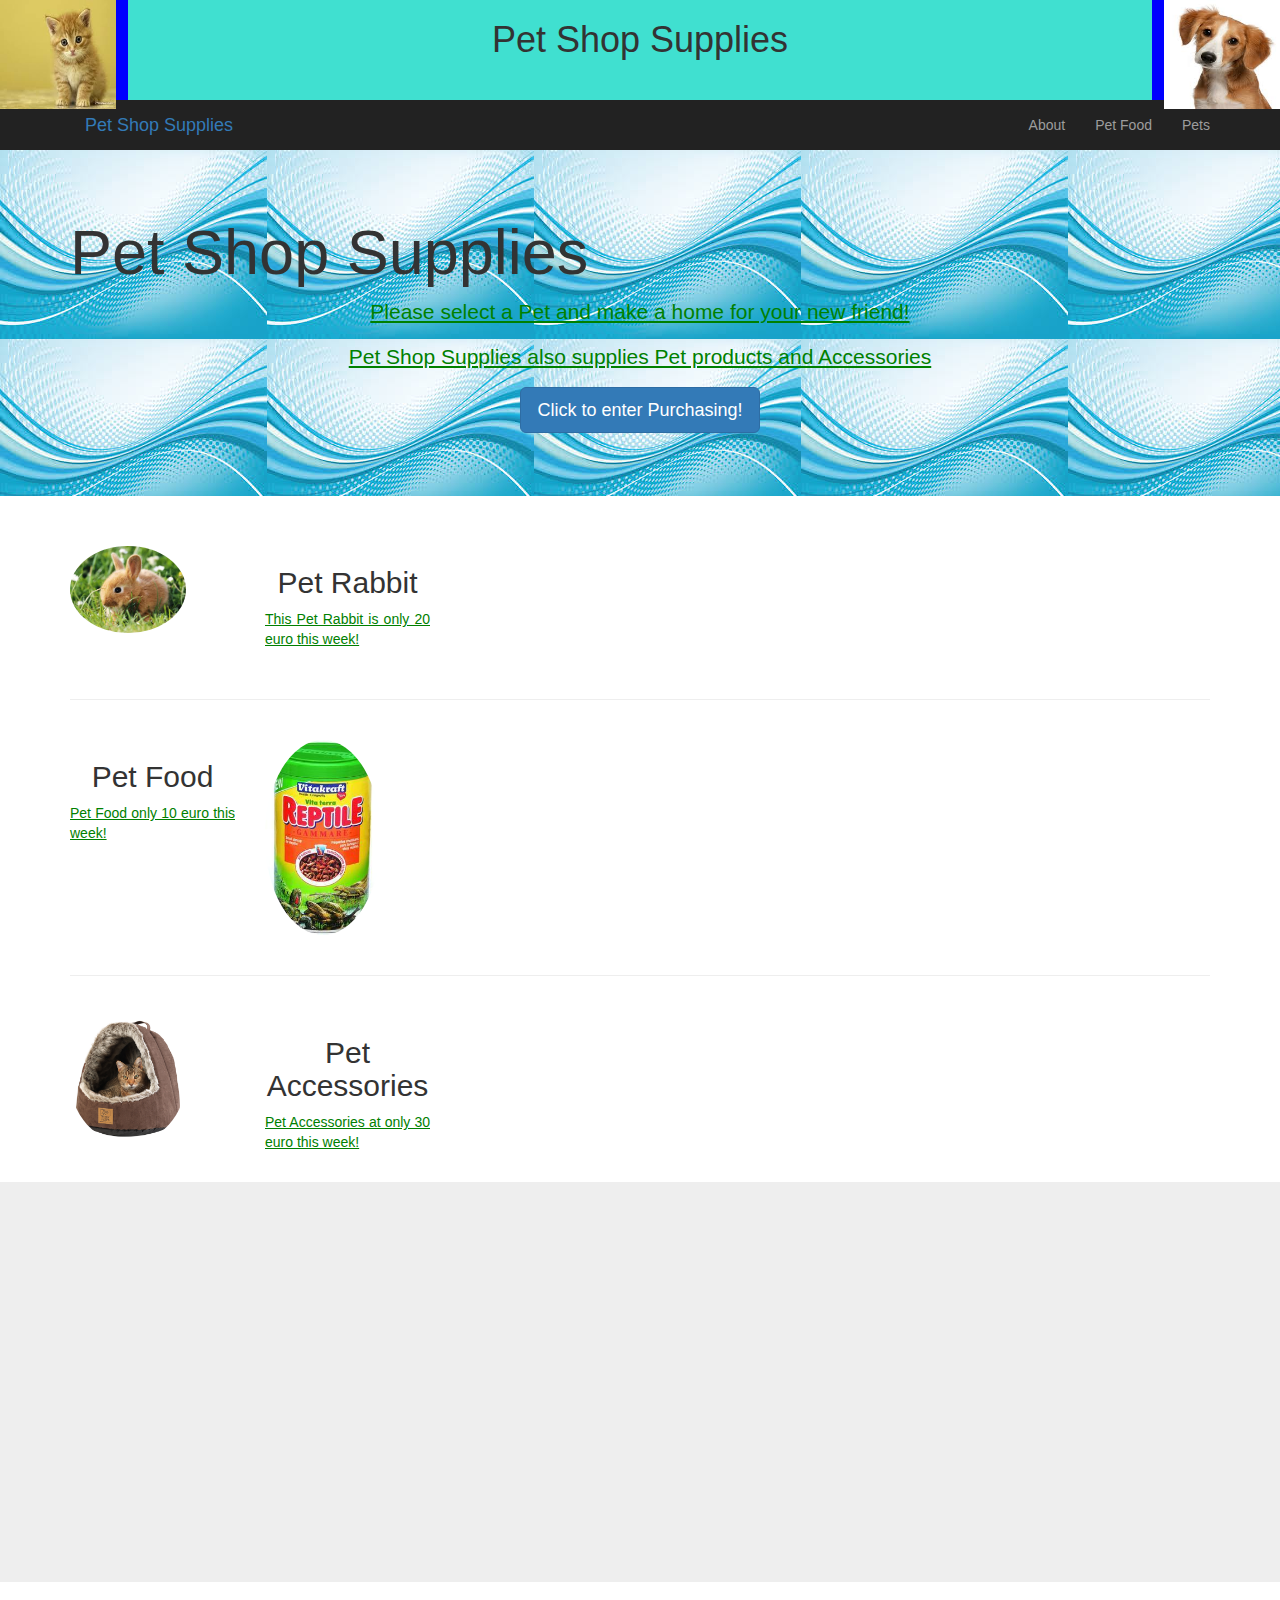
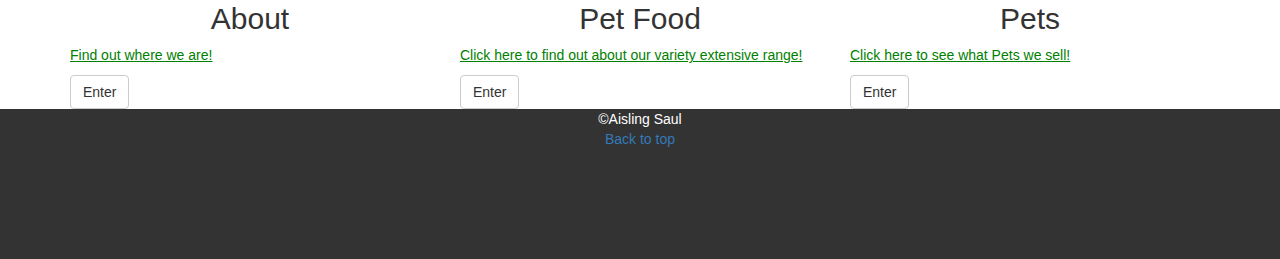
<file: index.html>
<!DOCTYPE html>
<html>
	<head>
		<title>
		Pet Shop Supplies
		
		</title>
		<link rel="stylesheet" href="stylesheet.css" type="text/css">
		<meta name="viewport" content="width=device-width, inital-scale=1">
		<link rel="stylesheet" href="css/bootstrap.min.css" />
		<link rel="stylesheet" href="css/style.css" />

		
		
		
			<div id = "banner">
			



				<div id = "leftnavimg" >
					<img src="images/cat.jpg" alt = "cat" width = "116" height = "109" />
					
				</div>

				<div id = "midnav" >

					<h1>Pet Shop Supplies</h1>

				</div>

				<div id = "rightnavimg">
					<img src="images/dog.jpg" alt = "dog" width = "116" height = "109" />
					
				</div>



			</div>

	</head>
	
	<body>
	
	<div class="navbar-static-top navbar-inverse" id="home">
		<div class="container">
			<div class="navbar-brand">
				<a href="index.html"> Pet Shop Supplies </a>				
			</div>				
			<button class="navbar-toggle" data-toggle="collapse" data-target=".navHeaderCollapse">
				Menu
			</button>	
			<div class="collapse navbar-collapse navHeaderCollapse">	
				<ul class="nav navbar-nav navbar-right">	
					<li><a href = "about.html">About</a></li>
					<li><a href = "petfood.html">Pet Food</a></li>
					<li><a href = "pets.html">Pets</a></li>			
				</ul>	
			</div>	
		</div>	
	</div>
	
	
	
	<div class="jumbotron">
		<div class="container">
			<h1>Pet Shop Supplies</h1>
			<p>Please select a Pet and make a home for your new friend!</p>
			<p>Pet Shop Supplies also supplies Pet products and Accessories</p>
			<p><a href="link to database" target="blank" class="btn btn-primary btn-lg">Click to enter Purchasing!</a></p>
		</div>
	
	
	
	
	</div>
	
	<div class="container">
		<div class="row padding">
			<div class="col-md-2">
				<img src="images/pets/rabbit.jpg" class="img-circle img-responsive" alt="Pet Rabbit" width = "116" height = "109"/>
			
			</div>
			
			<div class="col-md-2">
				<h2 class="text-center">Pet Rabbit</h2>
				<p class="text-justify">This Pet Rabbit is only 20 euro this week!</p>
			</div>
			
		</div>
		<hr />
		
		<div class="row padding">
			<div class="col-md-2">
				<h2 class="text-center">Pet Food</h2>
				<p class="text-justify">Pet Food only 10 euro this week!</p>
			</div>
			
			<div class="col-md-2">
				<img src="images/pet food/reptile.jpg" class="img-circle img-responsive" alt="Pet Food" width = "116" height = "109"/>
			</div>
			
		</div>
		<hr />
		
		<div class="row padding">
			<div class="col-md-2">
				<img src="images/pet accessories/bed.jpg" class="img-circle img-responsive" alt="Pet Accessories" width = "116" height = "109"/>
			</div>
			
			<div class="col-md-2">
				<h2 class="text-center">Pet Accessories</h2>
				<p class="text-justify">Pet Accessories at only 30 euro this week!</p>
			</div>
			
		</div>
		
		
	
	</div>
	
	
	
	
	
	<script src="http://code.jquery.com/jquery-1.11.3.min.js"></script>
	<script src="js/bootstrap.js"></script>
	<script>
	$(function() {
  $('a[href*=#]:not([href=#])').click(function() {
    if (location.pathname.replace(/^\//,'') == this.pathname.replace(/^\//,'') && location.hostname == this.hostname) {
      var target = $(this.hash);
      target = target.length ? target : $('[name=' + this.hash.slice(1) +']');
      if (target.length) {
        $('html,body').animate({
          scrollTop: target.offset().top
        }, 1000);
        return false;
      }
    }
  });
});
	</script>


		<div id = "wrapper">

			<div class="alt1 padding" id="About"></div>
			<div class="container">
				<div class="row">
					<div class="col-md-4">
					<h2 class="text-center">About</h2>
					<p class="text-justify">Find out where we are!</p>
					<a href="about.html" class="btn btn-default">Enter</a>
			
					</div>
			
					<div class="col-md-4">
					<h2 class="text-center">Pet Food</h2>
					<p class="text-justify">Click here to find out about our variety extensive range!</p>
					<a href="petfood.html" class="btn btn-default">Enter</a>
			
					</div>
			
					<div class="col-md-4">
					<h2 class="text-center">Pets</h2>
					<p class="text-justify">Click here to see what Pets we sell!</p>
					<a href="pets.html" class="btn btn-default">Enter</a>
			
					</div>
		
				</div>


			

			
			
			</div>

		


			
			
			

			

			

		



	</body>
	
	
	
			<div class="alt2">
				<div class="container">
			<footer>&copy;Aisling Saul <br /><a href="#home">Back to top</a></footer>
				</div>
	
			</div>
</html>
</file>
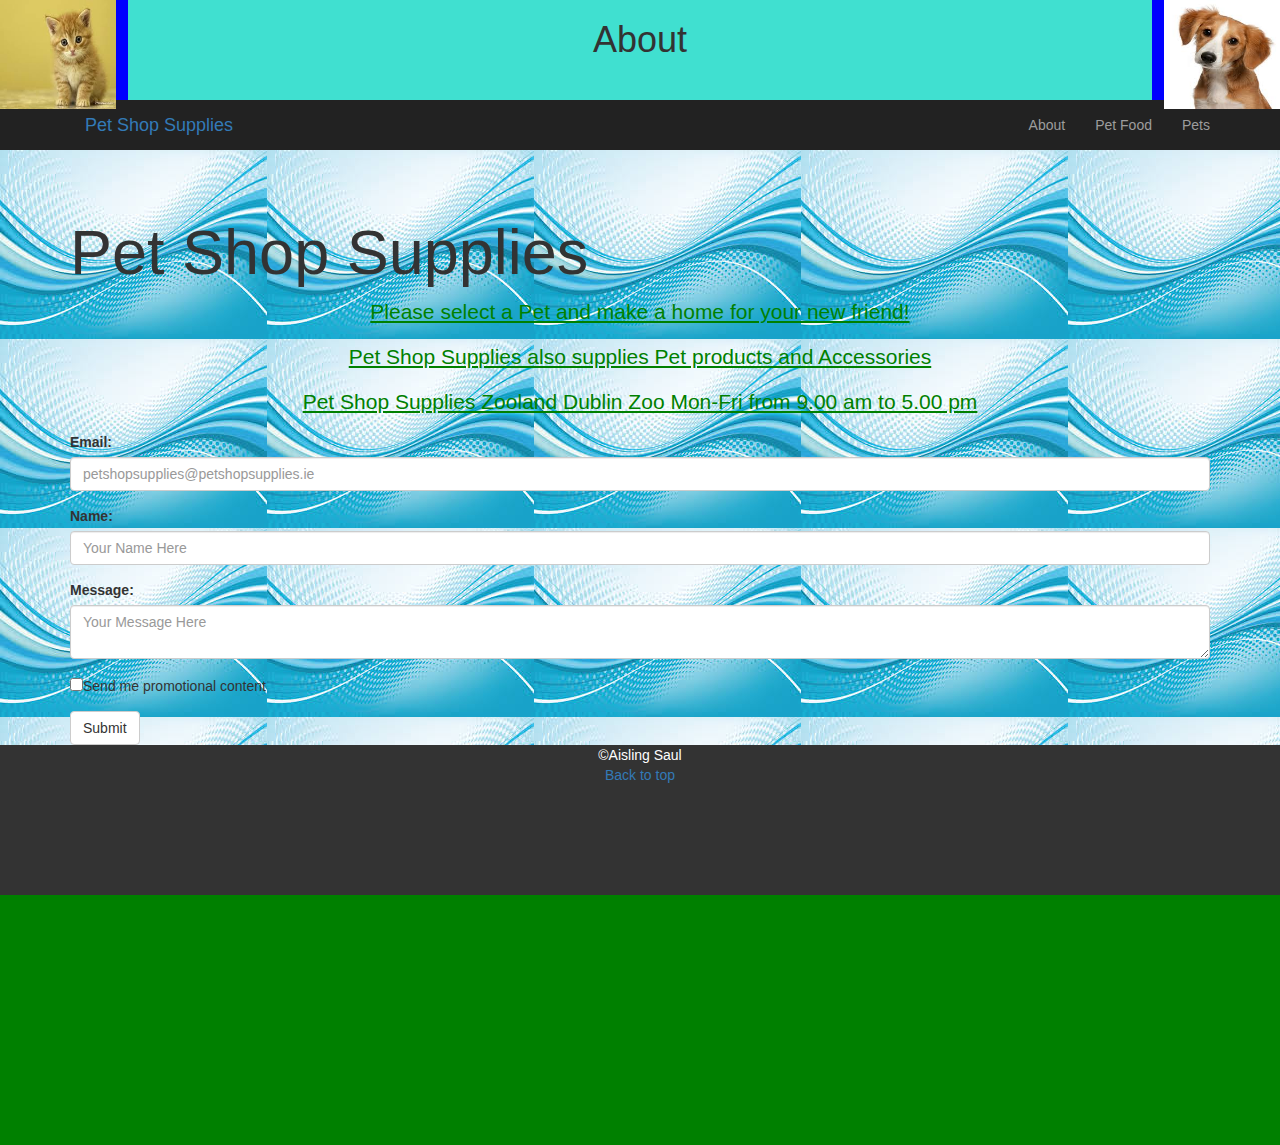
<file: about.html>
<!DOCTYPE html>
<html>
	<head>
		<title>
		About
		</title>
		<link rel="stylesheet" href="stylesheet.css" type="text/css">
		<meta name="viewport" content="width=device-width, inital-scale=1">
		<link rel="stylesheet" href="css/bootstrap.min.css" />
		<link rel="stylesheet" href="css/style.css" />
		
		<div id = "banner">
			
			

				<div id = "leftnavimg" >
					<img src="images/cat.jpg" alt = "cat" width = "116" height = "109" />
				</div>
				
				<div id = "midnav" >
				
					<h1>About</h1>
				
				</div>

				<div id = "rightnavimg">
					<img src="images/dog.jpg" alt = "dog" width = "116" height = "109" />
				</div>			
				
				
		</div>
		
		
		
	</head>
	<body>
	
	<div class="navbar-static-top navbar-inverse" id="home">
		<div class="container">
			<div class="navbar-brand">
				<a href="index.html"> Pet Shop Supplies </a>				
			</div>				
			<button class="navbar-toggle" data-toggle="collapse" data-target=".navHeaderCollapse">
				Menu
			</button>		
			<div class="collapse navbar-collapse navHeaderCollapse">	
				<ul class="nav navbar-nav navbar-right">	
					<li><a href = "about.html">About</a></li>
					<li><a href = "petfood.html">Pet Food</a></li>
					<li><a href = "pets.html">Pets</a></li>			
				</ul>	
			</div>	
		</div>	
	</div>
	
	<div class="jumbotron">
		<div class="container">
			<h1>Pet Shop Supplies</h1>
			<p>Please select a Pet and make a home for your new friend!</p>
			<p>Pet Shop Supplies also supplies Pet products and Accessories</p>
			
	</div>
	
	<script src="http://code.jquery.com/jquery-1.11.3.min.js"></script>
	<script src="js/bootstrap.js"></script>
	
		
			
						
				
				<p>Pet Shop Supplies
				   Zooland
				   Dublin Zoo
				   Mon-Fri from 9.00 am 
				   to 5.00 pm</p>
				   
				   				
				   
			
			
			
			
			<div class="container" id="contact">
						<form role="form">
							<div class="form-group">
								<label for="email">Email:</label>
								<input type="email" class="form-control" id="email" name="email" placeholder="petshopsupplies@petshopsupplies.ie" />
							</div>
							
							<div class="form-group">
								<label for="name">Name:</label>
								<input type="text" class="form-control" id="name" name="name" placeholder="Your Name Here" />
							
							</div>
							
							<div class="form-group">
								<label for="message">Message:</label>
								<textarea class="form-control" name="message" id="message"placeholder="Your Message Here"></textarea />
							
							</div>
							<div class="form-group">
							<input type="checkbox" />Send me promotional content
							</div>
							<button type="submit" class="btn btn-default">Submit</button>
						</form>
			</div>
			
			
			
			

	
		
		
		
		
		
			
		
		
		
	</body>
	
	
	<div id="footer">
	
	<div class="alt2">
				<div class="container">
			<footer>&copy;Aisling Saul <br /><a href="#home">Back to top</a></footer>
				</div>
	
	</div>
	
	</div>
	
	
	
	
</html>
</file>
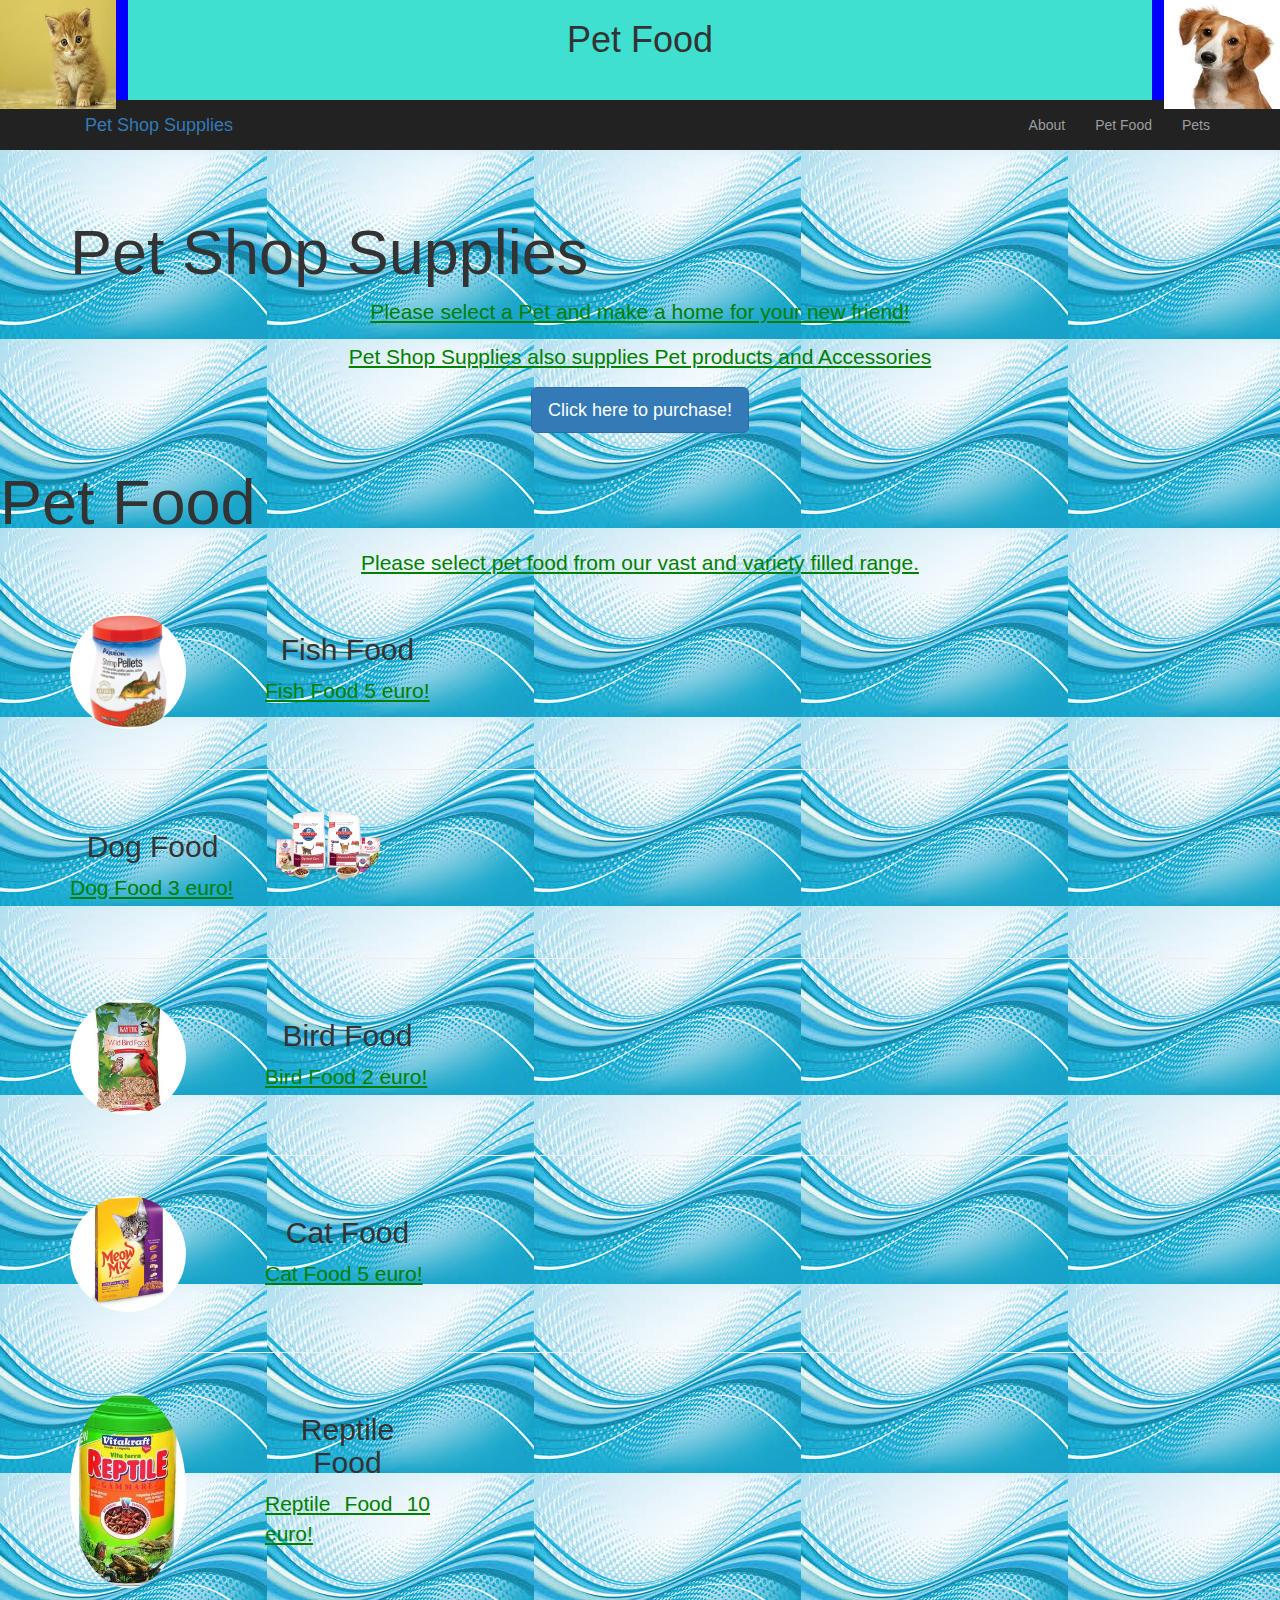
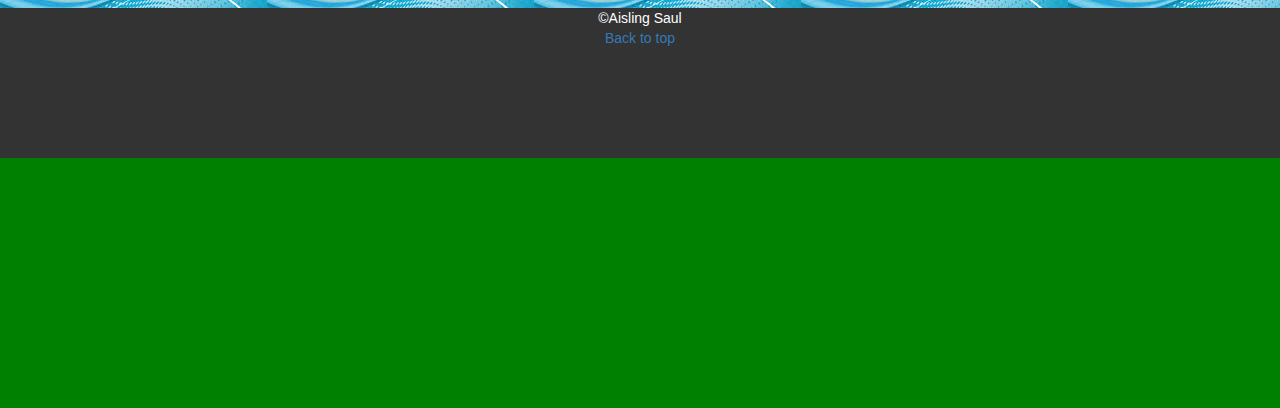
<file: petfood.html>
<!DOCTYPE html>
<html>
	<head>
		<title>
		Pet Food
		</title>
		<link rel="stylesheet" href="stylesheet.css" type="text/css">
		<meta name="viewport" content="width=device-width, inital-scale=1">
		<link rel="stylesheet" href="css/bootstrap.min.css" />
		<link rel="stylesheet" href="css/style.css" />
		
		<div id = "banner">
			
			

				<div id = "leftnavimg" >
					<img src="images/cat.jpg" alt = "cat" width = "116" height = "109" />
				</div>
				
				<div id = "midnav" >
				
					<h1>Pet Food</h1>
				
				</div>

				<div id = "rightnavimg">
					<img src="images/dog.jpg" alt = "dog" width = "116" height = "109" />
				</div>
				
				
				
		</div>
		
		
		
		
	</head>
	<body>
	
	<div class="navbar-static-top navbar-inverse" id="home">
		<div class="container">
			<div class="navbar-brand">
				<a href="index.html"> Pet Shop Supplies </a>				
			</div>				
			<button class="navbar-toggle" data-toggle="collapse" data-target=".navHeaderCollapse">
				Menu
			</button>		
			<div class="collapse navbar-collapse navHeaderCollapse">	
				<ul class="nav navbar-nav navbar-right">	
					<li><a href = "about.html">About</a></li>
					<li><a href = "petfood.html">Pet Food</a></li>
					<li><a href = "pets.html">Pets</a></li>			
				</ul>	
			</div>	
		</div>	
	</div>
	
	<div class="jumbotron">
		<div class="container">
			<h1>Pet Shop Supplies</h1>
			<p>Please select a Pet and make a home for your new friend!</p>
			<p>Pet Shop Supplies also supplies Pet products and Accessories</p>
			<p><a href="link to database" class="btn btn-primary btn-lg">Click here to purchase!</a></p>
			
	</div>
	
	
	
	
	<script src="http://code.jquery.com/jquery-1.11.3.min.js"></script>
	<script src="js/bootstrap.js"></script>
	
		
			
					
			
				<h1>Pet Food</h1>
				<p>Please select pet food from our vast and variety filled range.</p>
				
				
		<div class="container">
			<div class="row padding" id="Fish Food">
				<div class="col-md-2">
					<img src="images/pet food/2.jpg" class="img-circle img-responsive" alt="Fish Food" width = "116" height = "109"/>
				
				</div>
				
				<div class="col-md-2">
					<h2 class="text-center">Fish Food</h2>
					<p class="text-justify">Fish Food 5 euro!</p>
				</div>
				
			</div>
			<hr />
			
			<div class="row padding" id="Dog Food">
				<div class="col-md-2">
					<h2 class="text-center">Dog Food</h2>
					<p class="text-justify">Dog Food 3 euro!</p>
				</div>
				
				<div class="col-md-2">
					<img src="images/pet food/3.png" class="img-circle img-responsive" alt="Dog Food" width = "116" height = "109"/>
				</div>
				
			</div>
			<hr />
			
			<div class="row padding" id="Bird Food">
				<div class="col-md-2">
					<img src="images/pet food/4.jpg" class="img-circle img-responsive" alt="Bird Food" width = "116" height = "109"/>
				</div>
				
				<div class="col-md-2">
					 <h2 class="text-center">Bird Food</h2>
					<p class="text-justify">Bird Food 2 euro!</p>
				</div>
				
			</div>
			<hr />
				
				
			<div class="row padding" id="Cat Food">
				<div class="col-md-2">
					<img src="images/pet food/5.jpg" class="img-circle img-responsive" alt="Cat Food" width = "116" height = "109"/>
				</div>
				
				<div class="col-md-2">
					<h2 class="text-center">Cat Food</h2>
					<p class="text-justify">Cat Food 5 euro!</p>
				</div>
			</div>
			<hr />
				
			<div class="row padding" id-"Retile Food">
				<div class="col-md-2">
					<img src="images/pet food/reptile.jpg" class="img-circle img-responsive" alt="Reptile Food" width = "116" height = "109"/>
				</div>
				
				<div class="col-md-2">
					<h2 class="text-center">Reptile Food</h2>
					<p class="text-justify">Reptile Food 10 euro!</p>
				</div>
				
			</div>
		
					
		</div>
			
			
			
			
	
			
			
			
				
		
		
		
		
		
		
		
	</body>
	
	<div id="footer">
	
	<div class="alt2">
				<div class="container">
			<footer>&copy;Aisling Saul <br /><a href="#home">Back to top</a></footer>
				</div>
	
	</div>
	
	</div>
	
</html>
</file>
<file: stylesheet.css>
body{
background:violet;
}

#wrapper{
width: 100%;
margin: 0 auto 
}

#banner{
background:white;
height: 100px; 
width: 100%;

}

#leftnavimg, #rightnavimg{
width: 10%;
height: 100px;
background: blue;
}

#rightnavimg img{
float:  right;
}

p
{
color:green;
text-decoration:underline;
text-align: center;
}

#midnav{
width:80%;
height:100px;
background:turquoise;
float:left;
text-align: center;
}
#leftnavimg{
float:left;
}

#rightnavimg{
float:right;
}

#leftLinks{
width: 25%;
height: 600px;
background: purple;
float: left;

}

#content{
width: 50%;
height: 600px;
background: yellow;
float:left;

}

#rightLinks{
width: 25%;
height: 600px;
background: purple;
float: left;

}

#footer{
width: 100%;
height: 400px;
background: green;
float: left;


}

#foot1, #foot2, #foot3{
width: 33%;
height: 100%;

}

#foot1{
background: red;
float: left;
}

#foot2 {
background: black;
float: left;
}

#foot3{
background: orange;
float: left;
}
</file>
<file: css/style.css>
.jumbotron
{
background-image:url('../background.jpg')

}

.alt1
{
background:#eee;
min-height:400px;
}

.alt2
{
background:#333;
min-height:150px;
color:#fff;
text-align:center;
}

.padding
{
padding-top:20px;
padding-bottom:20px;
}
</file>
